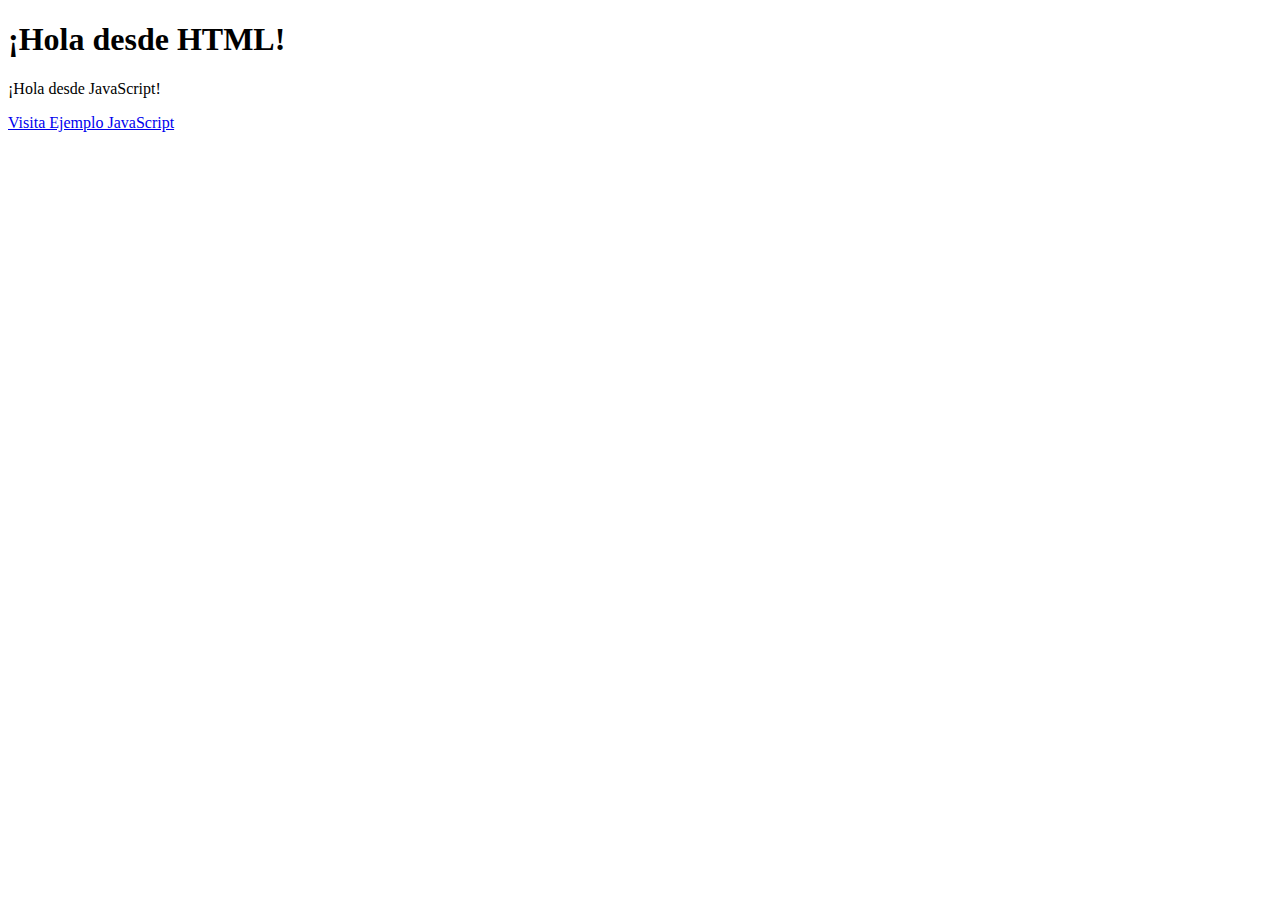
<file: index.html>
<!DOCTYPE html>
<html>
<head>
    <title>Ejemplo de JavaScript</title>
	
</head>
<body>
	
	<h1>¡Hola desde HTML!</h1>
	<p id="mensaje"></p>
	<a href="http:/127.0.0.1:3000">Visita Ejemplo JavaScript</a>

    <script src="script.mjs"></script>
	
</body>
</html>
</file>
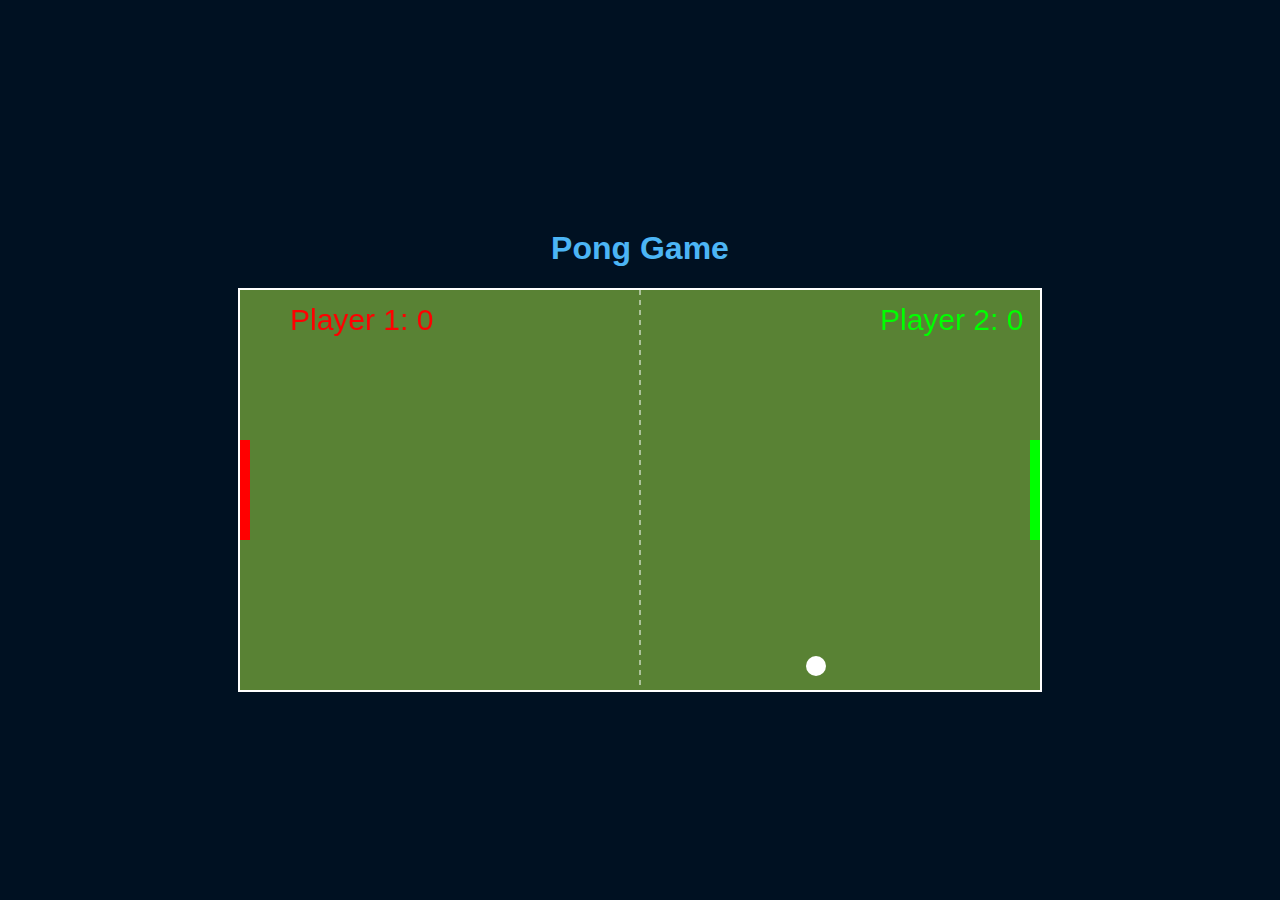
<file: pong/index.html>
<!DOCTYPE html>
<html lang="es">
<head>
  <meta charset="UTF-8">
  <meta name="viewport" content="width=device-width, initial-scale=1.0">
  <title>Juego Pong</title>
  <link rel="stylesheet" href="styles.css">
</head>
<body>
  <h1>Pong Game</h1>
  <canvas id="pongCanvas" width="800" height="400"></canvas>
  <script src="script1.js"></script>
</body>
</html>
</file>
<file: pong/styles.css>
/* styles.css */
body {
  display: flex;
  flex-direction: column;
  align-items: center;
  justify-content: center;
  height: 100vh;
  margin: 0;
  background-color: #012;
  color: #4cb5f5;
  font-family: Arial, sans-serif;
}

canvas {
  border: 2px solid #fff;
  background-color: #598234;
}
</file>
